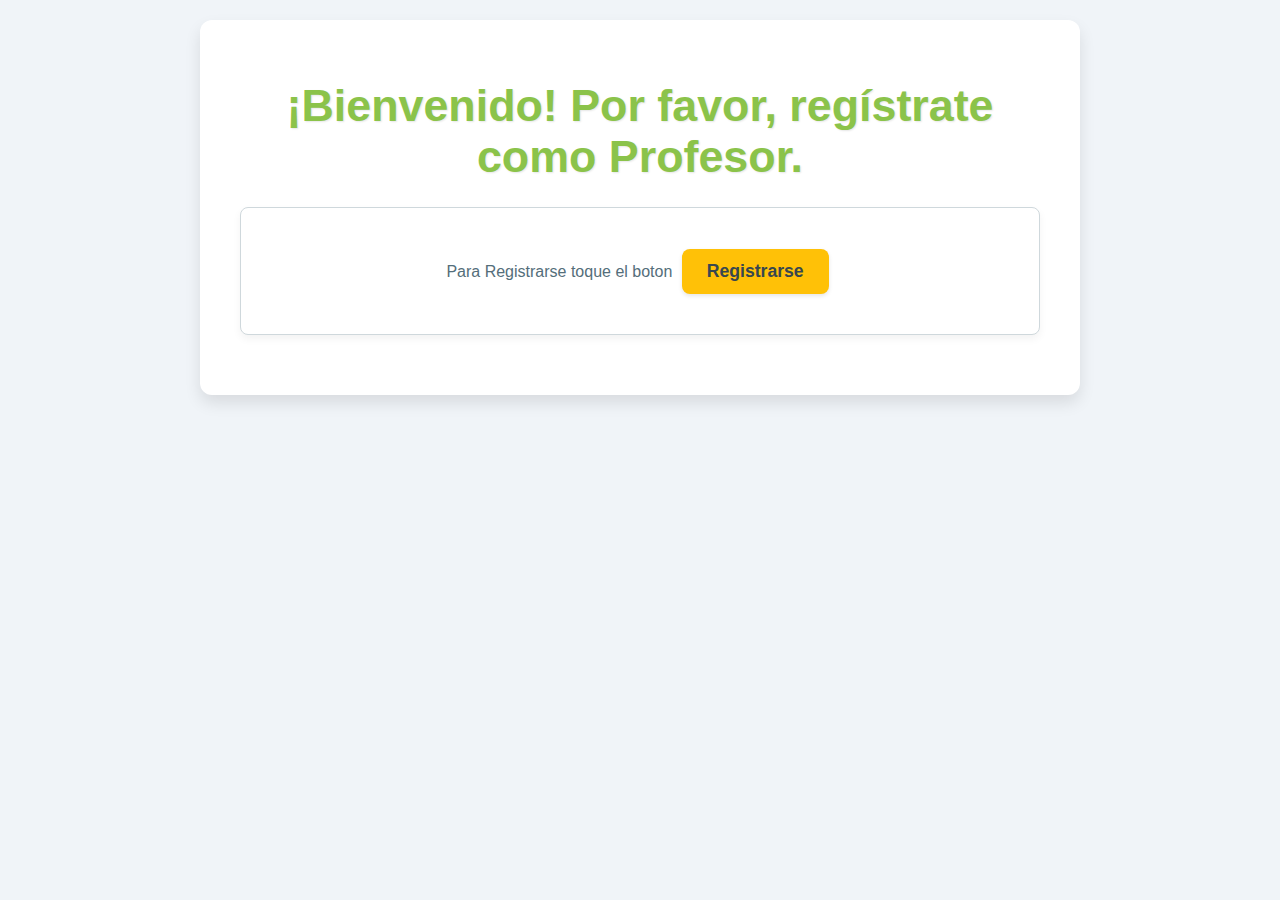
<file: Ejemplos/AllData/index.html>
<!DOCTYPE html>
<html lang="en">
  <head>
    <meta charset="UTF-8" />
    <meta name="viewport" content="width=device-width, initial-scale=1.0" />
    <title>Gestión de Alumnos</title>
    <link rel="stylesheet" href="styile.css" />
  </head>
  <body>
    <div class="container">
      <h1 class="saludo">Bienvenido!</h1>
      <div class="login">
        <p class="registro-info">
          Para Registrarse toque el boton
          <button class="botonRegistrar">Registrarse</button>
        </p>
      </div>

      <div class="gestion-alumnos" style="display: none">
        <h2>Lista de Alumnos</h2>
        <div class="acciones-alumnos">
          <button class="btn-agregar-alumno">Agregar Alumno</button>
          <button class="btn-eliminar-alumno">Eliminar Último Alumno</button>
        </div>
        <ul class="lista-alumnos"></ul>
      </div>

      <div class="seccion-promedios" style="display: none">
        <h2>Análisis de Notas</h2>
        <p class="promedio-general">
          Promedio General de Notas:
          <span id="valor-promedio-general">N/A</span>
        </p>
        <h3>Categorías de Alumnos:</h3>
        <ul class="lista-promedios"></ul>
      </div>
    </div>
    <script src="script.js"></script>
  </body>
</html>
</file>
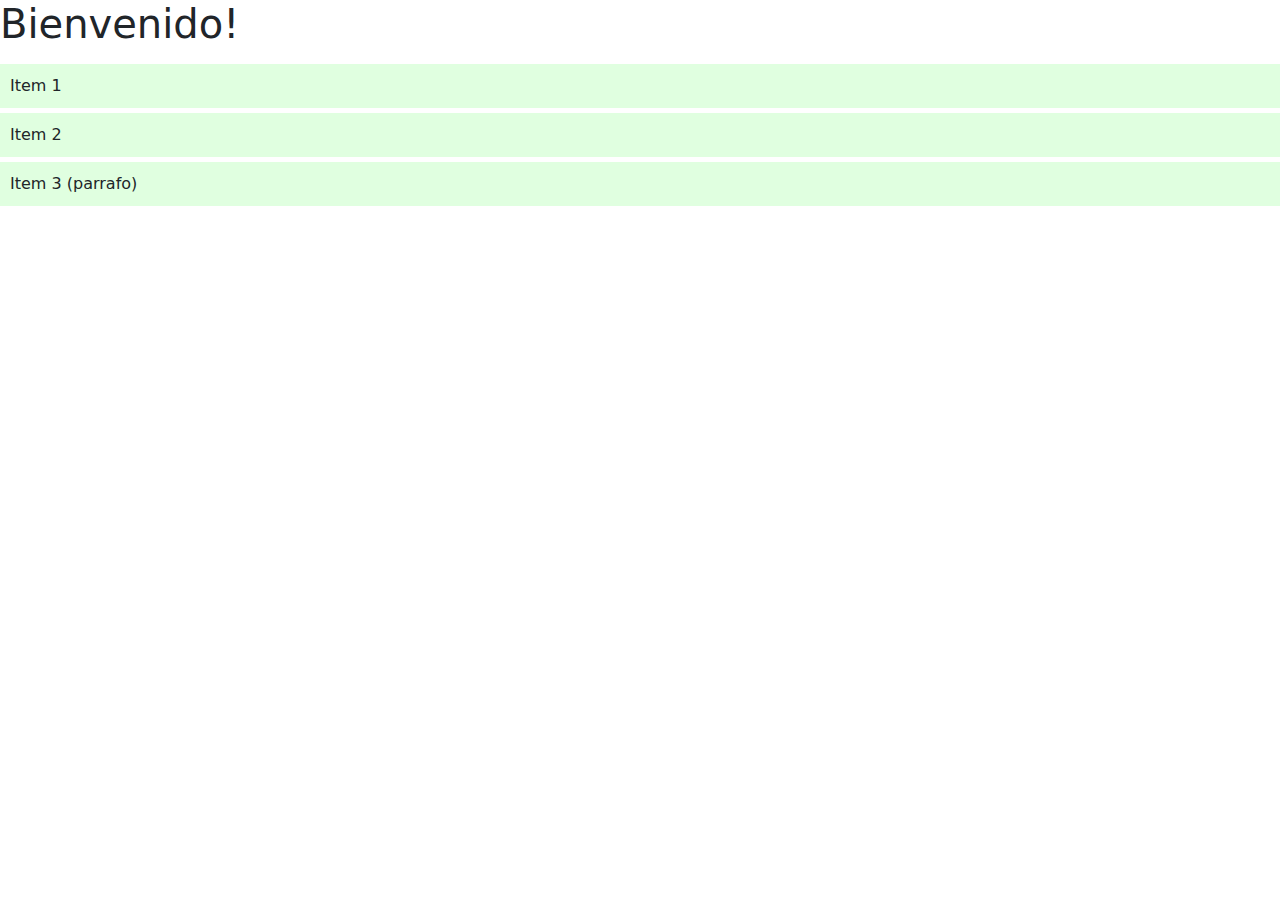
<file: Ejemplos/ForOF/index.html>
<!DOCTYPE html>
<html lang="en">
  <head>
    <meta charset="UTF-8" />
    <meta name="viewport" content="width=device-width, initial-scale=1.0" />
    <title>Document</title>
    <link
      href="https://cdn.jsdelivr.net/npm/bootstrap@5.3.3/dist/css/bootstrap.min.css"
      rel="stylesheet"
      integrity="sha384-QWTKZyjpPEjISv5WaRU9OFeRpok6YctnYmDr5pNlyT2bRjXh0JMhjY6hW+ALEwIH"
      crossorigin="anonymous"
    />
  </head>
  <body>
    <h1>Bienvenido!</h1>
    <div id="app">
      <p id="parrafo1"></p>
      <div class="item">Item 1</div>
      <div class="item">Item 2</div>
      <p class="item">Item 3 (parrafo)</p>
    </div>
    <script src="script.js"></script>
  </body>
</html>
</file>
<file: Ejemplos/AllData/styile.css>
/* Paleta de colores suaves y armoniosos */
:root {
  --color-primary: #8bc34a; /* Verde lima suave - Usado para el saludo y acentos */
  --color-secondary: #ffc107; /* Ámbar suave - Para botones de acción */
  --color-background: #f0f4f8; /* Gris azulado muy claro - Fondo general */
  --color-card-bg: #ffffff; /* Blanco puro - Para secciones de contenido */
  --color-text-dark: #37474f; /* Gris azulado oscuro - Texto principal */
  --color-text-light: #546e7a; /* Gris azulado medio - Texto secundario */
  --color-border: #cfd8dc; /* Gris azulado claro - Bordes sutiles */

  /* Colores para las categorías de notas (gradual) */
  --nota-excelente: #4caf50; /* Verde */
  --nota-examen-a: #2196f3; /* Azul */
  --nota-examen-b: #ff9800; /* Naranja */
  --nota-reprobado: #f44336; /* Rojo */
}

body {
  font-family: "Segoe UI", Tahoma, Geneva, Verdana, sans-serif;
  margin: 0;
  padding: 20px;
  background-color: var(--color-background);
  color: var(--color-text-dark);
  display: flex;
  justify-content: center;
  align-items: flex-start; /* Alinea arriba para que no esté pegado al centro */
  min-height: 100vh; /* Asegura que el body ocupe toda la altura visible */
  box-sizing: border-box; /* Incluye padding en el tamaño total */
}

.container {
  background-color: var(--color-card-bg);
  padding: 30px 40px;
  border-radius: 12px;
  box-shadow: 0 8px 16px rgba(0, 0, 0, 0.1); /* Sombra más pronunciada */
  max-width: 800px; /* Ancho máximo para el contenido */
  width: 100%;
  text-align: center;
}

/* --- Títulos --- */
h1.saludo {
  color: var(--color-primary);
  font-size: 2.8em;
  margin-bottom: 25px;
  text-shadow: 1px 1px 2px rgba(0, 0, 0, 0.1); /* Sombra suave para el texto */
  transition: transform 0.3s ease-in-out; /* Efecto al pasar el ratón */
}

h1.saludo:hover {
  transform: translateY(-3px); /* Pequeño levantamiento */
}

h2 {
  color: var(--color-text-dark);
  font-size: 1.8em;
  margin-top: 30px;
  margin-bottom: 20px;
  border-bottom: 2px solid var(--color-border); /* Línea sutil bajo el título */
  padding-bottom: 10px;
  transition: color 0.3s ease-in-out;
}

h2:hover {
  color: var(--color-primary);
}

/* --- Secciones de Contenido (login, gestión, promedios) --- */
.login,
.gestion-alumnos,
.seccion-promedios {
  margin-bottom: 30px;
  padding: 20px;
  border: 1px solid var(--color-border);
  border-radius: 8px;
  background-color: var(--color-card-bg);
  box-shadow: 0 4px 8px rgba(0, 0, 0, 0.05); /* Sombra más suave para las secciones internas */
}

/* Ocultar inicialmente las secciones que JavaScript mostrará */
.gestion-alumnos,
.seccion-promedios {
  display: none; /* Asegura que estén ocultas si JS tarda o falla */
}

/* --- Párrafos --- */
p {
  line-height: 1.6;
  color: var(--color-text-light);
  margin-bottom: 15px;
}

/* --- Botones --- */
button {
  background-color: var(--color-secondary);
  color: var(--color-text-dark);
  border: none;
  padding: 12px 25px;
  border-radius: 8px;
  cursor: pointer;
  font-size: 1.1em;
  font-weight: bold;
  transition: background-color 0.3s ease, transform 0.2s ease,
    box-shadow 0.3s ease;
  box-shadow: 0 2px 4px rgba(0, 0, 0, 0.1);
  margin: 5px; /* Espacio entre botones */
}

button:hover {
  background-color: var(--color-primary); /* Cambia a verde en hover */
  color: white; /* Texto blanco para mejor contraste */
  transform: translateY(-2px); /* Efecto de levantamiento */
  box-shadow: 0 4px 8px rgba(0, 0, 0, 0.15);
}

button:active {
  transform: translateY(0); /* Vuelve a su lugar al hacer clic */
  box-shadow: 0 1px 2px rgba(0, 0, 0, 0.1);
}

/* Estilo específico para el botón de eliminar individual (X) */
.btn-eliminar-alumno-individual {
  background-color: var(--nota-reprobado); /* Rojo para eliminar */
  color: white;
  padding: 4px 8px; /* Más pequeño */
  font-size: 0.9em;
  border-radius: 50%; /* Redondo */
  margin-left: 10px;
  box-shadow: none; /* Sin sombra extra para este */
  transition: background-color 0.3s ease;
}

.btn-eliminar-alumno-individual:hover {
  background-color: #c0392b; /* Rojo más oscuro en hover */
  transform: none; /* Sin efecto de levantamiento para este */
}

/* --- Listas (Alumnos y Promedios) --- */
ul {
  list-style: none; /* Quita los puntos de la lista */
  padding: 0;
  margin-top: 20px;
}

li {
  background-color: var(
    --color-background
  ); /* Fondo sutil para cada elemento de la lista */
  padding: 12px 15px;
  margin-bottom: 10px;
  border-radius: 6px;
  border: 1px solid var(--color-border);
  display: flex; /* Para alinear el texto y el botón X */
  justify-content: space-between;
  align-items: center;
  font-size: 1.05em;
  box-shadow: 0 2px 4px rgba(0, 0, 0, 0.05);
  transition: transform 0.2s ease, box-shadow 0.2s ease;
}

li:hover {
  transform: translateY(-2px);
  box-shadow: 0 4px 8px rgba(0, 0, 0, 0.1);
}

/* Estilo para las categorías de notas GRADUALES */
.lista-alumnos li strong:last-child {
  /* Selecciona la nota fuerte dentro del li de alumnos */
  font-weight: bold;
}

.lista-promedios li {
  /* Estilo general para los ítems de la lista de promedios */
  justify-content: flex-start; /* Alinea a la izquierda */
  background-color: var(--color-card-bg); /* Blanco */
  border: 1px solid var(--color-border);
}

/* Colores graduales para las categorías de notas en la lista de promedios */
/* Se asume que el JS añade el texto de la categoría al final del li */
/* Por ejemplo, <li><strong>Nombre:</strong> Nota 85 - ¡Excelente! Exonera la materia.</li> */
.lista-promedios li strong + span {
  /* Si el span es el texto de categoría */
  font-weight: bold;
  margin-left: 5px;
}

/* Usaremos un enfoque donde el JS añade una clase al LI o un SPAN específico */
/* Para la demostración, aplicaremos color al LI completo si la categoría está dentro */
.lista-promedios li:has(strong:contains("¡Excelente!")) {
  background-color: #e8f5e9; /* Muy suave verde */
  border-left: 5px solid var(--nota-excelente);
}

.lista-promedios li:has(strong:contains("Examen Categoría A")) {
  background-color: #e3f2fd; /* Muy suave azul */
  border-left: 5px solid var(--nota-examen-a);
}

.lista-promedios li:has(strong:contains("Examen Categoría B")) {
  background-color: #fff3e0; /* Muy suave naranja */
  border-left: 5px solid var(--nota-examen-b);
}

.lista-promedios li:has(strong:contains("No tiene derecho a examen")) {
  background-color: #ffebee; /* Muy suave rojo */
  border-left: 5px solid var(--nota-reprobado);
}

/* Mejorar la legibilidad del texto del promedio general */
.promedio-general {
  font-size: 1.3em;
  font-weight: bold;
  color: var(--color-text-dark);
}

#valor-promedio-general {
  color: var(--color-primary); /* Promedio general en color primario */
}

/* --- Media Queries para Responsividad --- */

/* Estilos para pantallas con un ancho máximo de 530px (teléfonos) */
@media (max-width: 530px) {
  body {
    padding: 10px; /* Reduce el padding general del body */
    align-items: flex-start; /* Alinea arriba para evitar que el contenido quede muy pegado al centro */
  }

  .container {
    padding: 20px; /* Reduce el padding del contenedor principal */
    border-radius: 8px; /* Bordes un poco menos redondeados */
    box-shadow: 0 4px 10px rgba(0, 0, 0, 0.1); /* Sombra más suave para pantallas pequeñas */
  }

  h1.saludo {
    font-size: 2em; /* Reduce el tamaño del título principal */
    margin-bottom: 20px;
  }

  h2 {
    font-size: 1.5em; /* Reduce el tamaño de los subtítulos */
    margin-top: 20px;
    margin-bottom: 15px;
    padding-bottom: 8px;
  }

  p {
    font-size: 0.9em; /* Reduce el tamaño de la fuente para párrafos */
    margin-bottom: 10px;
  }

  button {
    padding: 10px 20px; /* Reduce el padding de los botones */
    font-size: 0.95em; /* Reduce el tamaño de la fuente de los botones */
    display: block; /* Hace que los botones se apilen verticalmente */
    width: calc(
      100% - 10px
    ); /* Ocupan casi todo el ancho, restando el margin */
    margin: 5px auto; /* Centra los botones apilados */
  }

  /* El botón de eliminar individual (X) mantiene su estilo para ser usable */
  .btn-eliminar-alumno-individual {
    padding: 3px 6px;
    font-size: 0.8em;
  }

  li {
    padding: 10px; /* Reduce el padding de los ítems de la lista */
    margin-bottom: 8px;
    font-size: 0.9em; /* Reduce el tamaño de la fuente de los ítems de la lista */
    flex-direction: column; /* Hace que el contenido del li se apile en pantallas pequeñas */
    align-items: flex-start; /* Alinea el contenido a la izquierda */
  }

  /* Ajusta el botón de eliminar individual para que no flote a la derecha */
  li .btn-eliminar-alumno-individual {
    margin-top: 5px; /* Añade un poco de espacio arriba si se apila */
    margin-left: 0; /* Quita el margen a la izquierda */
    align-self: flex-end; /* Alinea el botón 'X' a la derecha dentro del li */
  }

  .lista-promedios li {
    font-size: 0.9em; /* También ajusta el tamaño de la fuente de la lista de promedios */
    flex-direction: column; /* Apila el contenido del li */
    align-items: flex-start;
  }

  /* Ajuste para el promedio general */
  .promedio-general {
    font-size: 1.1em;
  }

  #valor-promedio-general {
    display: block; /* Asegura que el valor del promedio esté en su propia línea si es largo */
    margin-top: 5px;
  }
}
</file>
